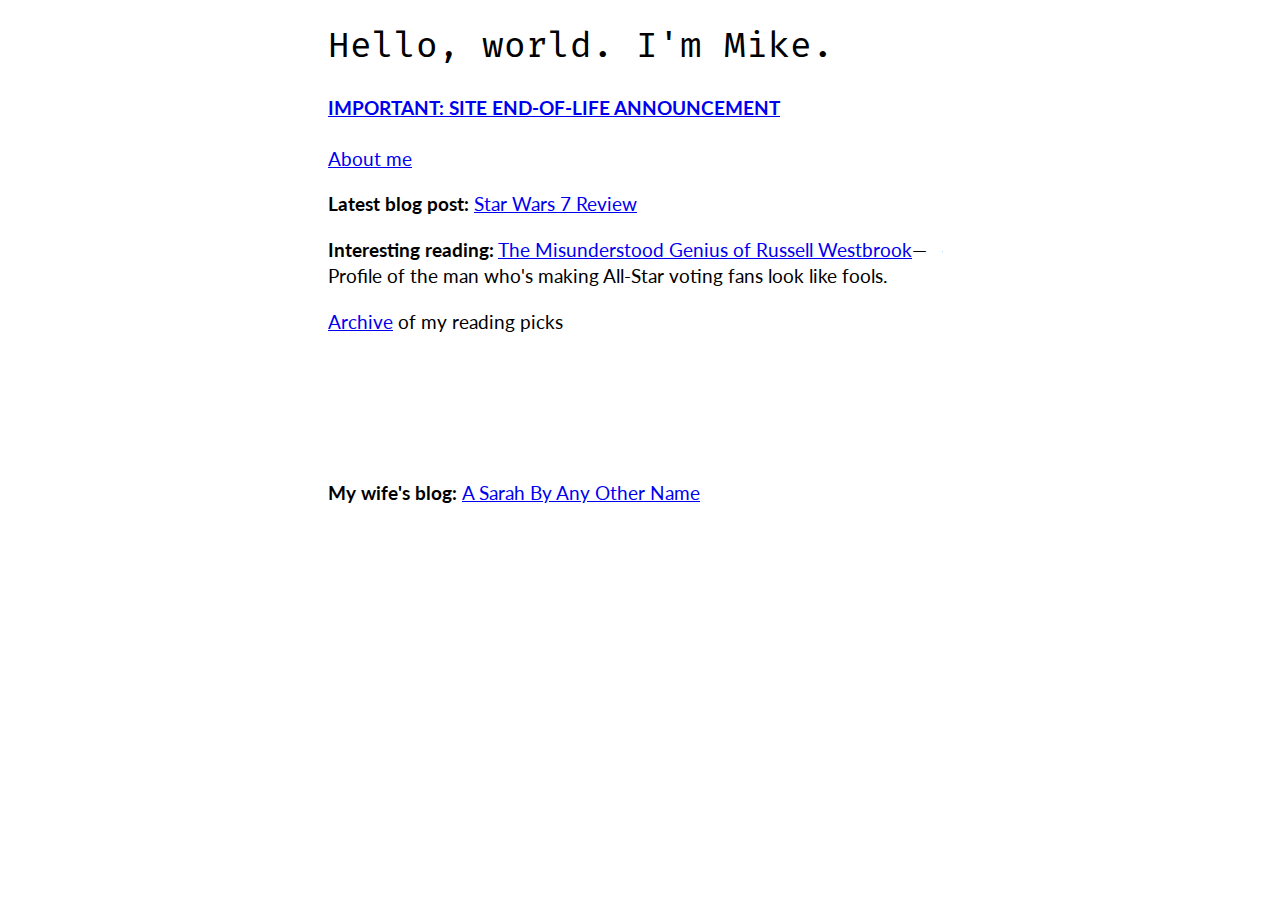
<file: index.html>
<!DOCTYPE html>
<html>

  <head>
    <title>Mike Gore</title>
    <link href='https://fonts.googleapis.com/css?family=Fira+Mono|Lato' rel='stylesheet' type='text/css'>
    <link rel="stylesheet" type="text/css" href="mystyle.css">
    <meta name="viewport" content="width=device-width, initial-scale=1">
  </head>

  <body>
    <h1>Hello, world. I'm Mike.</h1>
    <h2><a href="https://csel.cs.colorado.edu/~gore/eol">IMPORTANT: SITE END-OF-LIFE ANNOUNCEMENT</a></h2>
    <a href="https://csel.cs.colorado.edu/~gore/mike">About me</a>

    <p><b>Latest blog post: </b><a href="http://mikeagore.tumblr.com/post/135520156757/star-wars-episode-vii-review">Star Wars 7 Review</a></p>

    <p><b>Interesting reading:</b>
    <a href="https://www.nytimes.com/2017/02/01/magazine/the-misunderstood-genius-of-russell-westbrook.html">The Misunderstood Genius of Russell Westbrook</a>&mdash;Profile of the man who's making All-Star voting fans look like fools.</p>
    <p><a href="https://csel.cs.colorado.edu/~gore/readingpicks">Archive</a> of my reading picks</p>

    <br>
    <br>
    <br>
    <br>

    <p><b>My wife's blog: </b>
    <a href="http://asarahbyanyothername.blogspot.com">A Sarah By Any Other Name</a></p>

  </body>
</html>
</file>
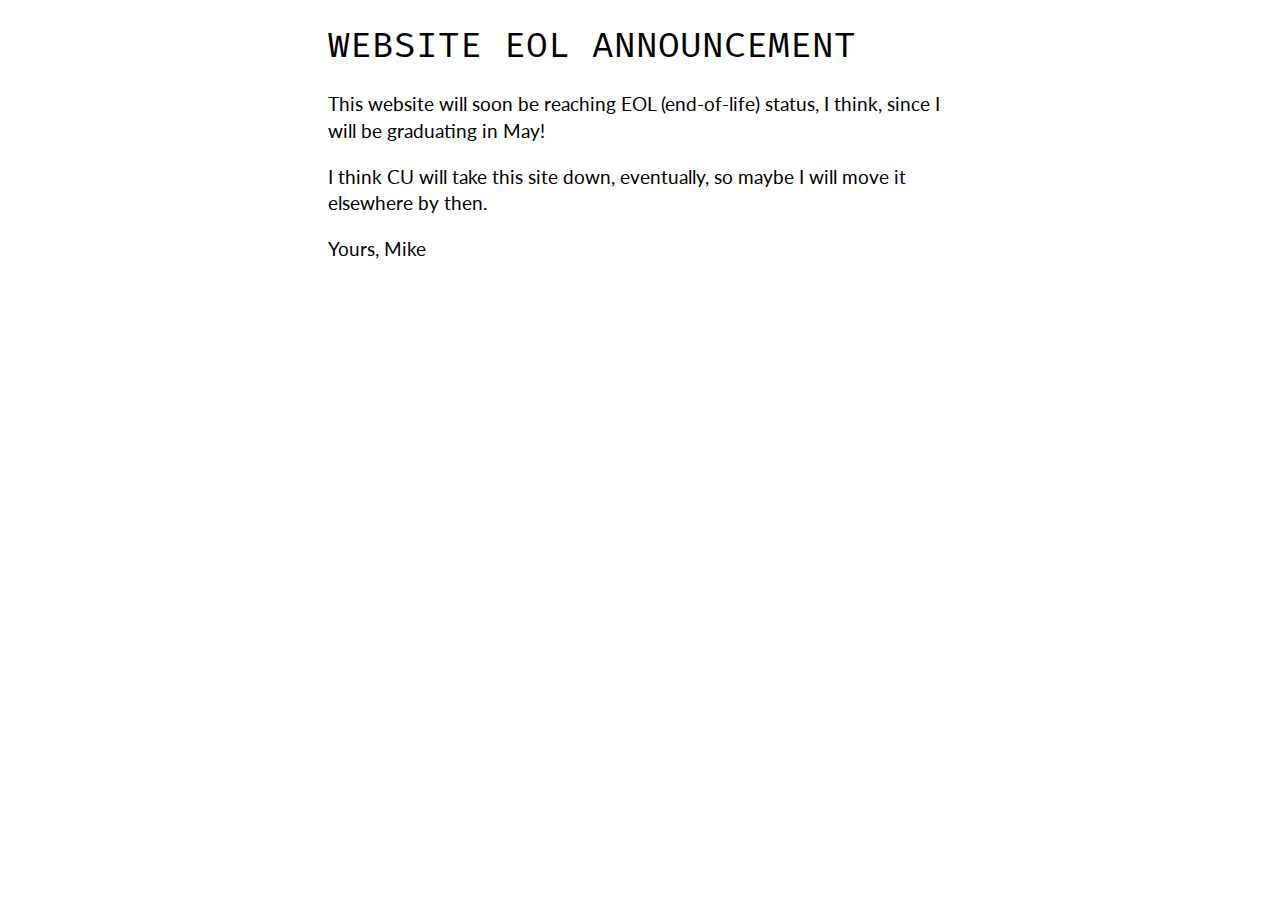
<file: eol.html>
<!DOCTYPE html>
<html>

  <head>
    <title>EOL</title>
    <link rel="stylesheet" type="text/css" href="mystyle.css">
    <link href='https://fonts.googleapis.com/css?family=Fira+Mono|Lato' rel='stylesheet' type='text/css'>
    <meta name="viewport" content="width=device-width, initial-scale=1">
  </head>

  <body>
    <h1>WEBSITE EOL ANNOUNCEMENT</h1>

    <p>This website will soon be reaching EOL (end-of-life) status, I think, since I will be graduating in May!</p>

    <p>I think CU will take this site down, eventually, so maybe I will move it elsewhere by then.</p>

    <p>Yours, Mike</p>
  </body>
</html>
</file>
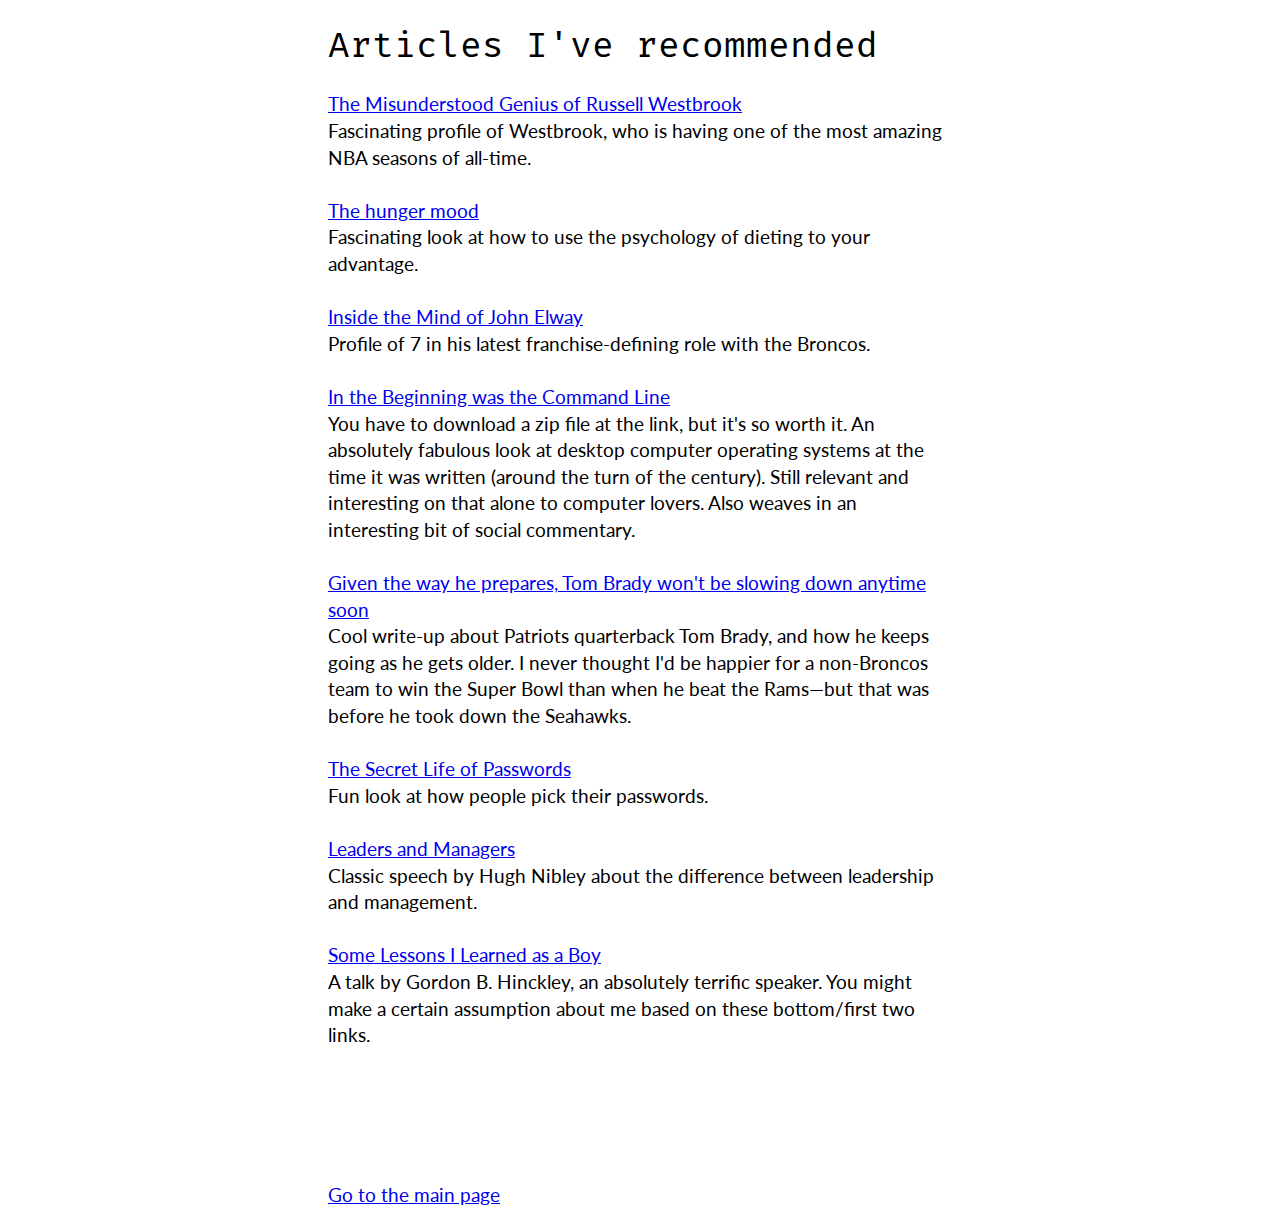
<file: lastgreat.html>
<!DOCTYPE html>
<html>

  <head>
	<title>Reading Recommendations</title>
    <link href='https://fonts.googleapis.com/css?family=Fira+Mono|Lato' rel='stylesheet' type='text/css'>
	<link rel="stylesheet" type="text/css" href="mystyle.css">
	<meta name="viewport" content="width=device-width, initial-scale=1">
  </head>

  <body>
	<h1>Articles I've recommended</h1>

	<a href="https://www.nytimes.com/2017/02/01/magazine/the-misunderstood-genius-of-russell-westbrook.html">The Misunderstood Genius of Russell Westbrook</a><br>Fascinating profile of Westbrook, who is having one of the most amazing NBA seasons of all-time.<br><br>
	<a href="https://aeon.co/essays/hunger-is-psychological-and-dieting-only-makes-it-worse">The hunger mood</a><br>Fascinating look at how to use the psychology of dieting to your advantage.<br><br>
  <a href="http://www.si.com/nfl/2015/01/07/john-elway-denver-broncos">Inside the Mind of John Elway</a><br>Profile of 7 in his latest franchise-defining role with the Broncos.<br><br>
	<a href="http://www.cryptonomicon.com/beginning.html">In the Beginning was the Command Line</a><br>You have to download a zip file at the link, but it's so worth it. An absolutely fabulous look at desktop computer operating systems at the time it was written (around the turn of the century). Still relevant and interesting on that alone to computer lovers. Also weaves in an interesting bit of social commentary.<br><br>
	<a href="http://www.si.com/nfl/2014/12/10/tom-brady-new-england-patriots-age-fitness?page=all">Given the way he prepares, Tom Brady won't be slowing down anytime soon</a><br>Cool write-up about Patriots quarterback Tom Brady, and how he keeps going as he gets older. I never thought I'd be happier for a non-Broncos team to win the Super Bowl than when he beat the Rams&mdash;but that was before he took down the Seahawks.<br><br>
	<a href="http://www.nytimes.com/2014/11/19/magazine/the-secret-life-of-passwords.html?_r=1">The Secret Life of Passwords</a><br>Fun look at how people pick their passwords.<br><br>
	<a href="https://speeches.byu.edu/talks/nibley-hugh_leaders-managers/">Leaders and Managers</a><br>Classic speech by Hugh Nibley about the difference between leadership and management.<br><br>
	<a href="https://www.lds.org/general-conference/1993/04/some-lessons-i-learned-as-a-boy?lang=eng">Some Lessons I Learned as a Boy</a><br>A talk by Gordon B. Hinckley, an absolutely terrific speaker. You might make a certain assumption about me based on these bottom/first two links.<br><br>

	<br>
	<br>
	<br>
	<br>

	<a href="http://csel.cs.colorado.edu/~gore">Go to the main page</a>
  </body>

</html>
</file>
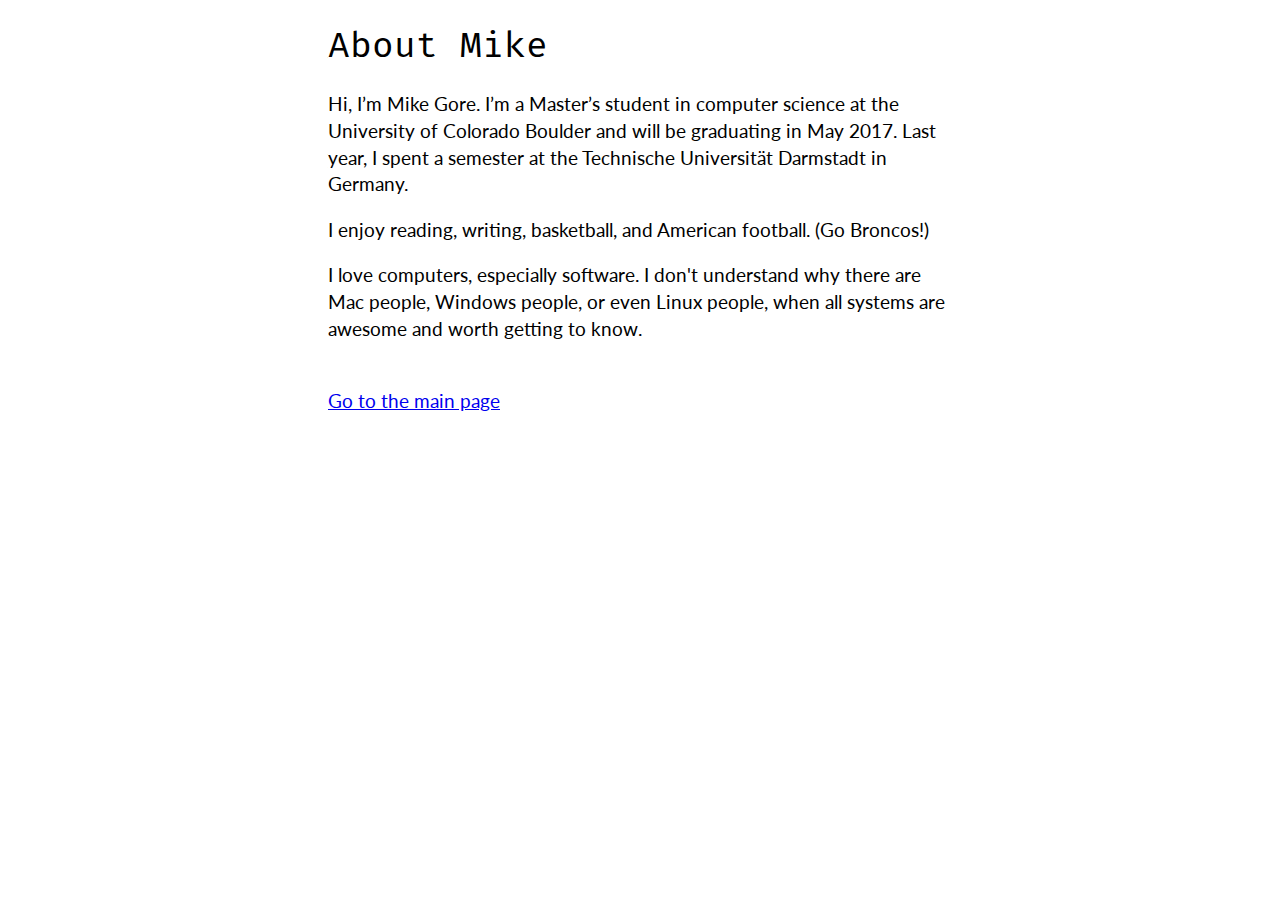
<file: mike.html>
<!DOCTYPE html>
<html>

  <head>
    <title>About Mike Gore</title>
    <link rel="stylesheet" type="text/css" href="mystyle.css">
    <link href='https://fonts.googleapis.com/css?family=Fira+Mono|Lato' rel='stylesheet' type='text/css'>
    <meta name="viewport" content="width=device-width, initial-scale=1">
  </head>

  <body>
    <h1>About Mike</h1>

	  <p>Hi, I&#8217;m Mike Gore. I&#8217;m a Master&#8217;s student in computer science at the University of Colorado Boulder and will be graduating in May 2017. Last year, I spent a semester at the Technische Universit&auml;t Darmstadt in Germany.</p>

	  <p>I enjoy reading, writing, basketball, and American football. (Go Broncos!)</p>
	
	  <p>I love computers, especially software. I don't understand why there are Mac people, Windows people, or even Linux people, when all systems are awesome and worth getting to know.</p>
    
    <br>
    <a href="http://csel.cs.colorado.edu/~gore">Go to the main page</a>

  </body>
</html>
</file>
<file: mystyle.css>
h1 {
	font-family: 'Fira Mono', sans-serif;
	font-size:36px;
	font-weight:400;
    line-height:120%;
}

p, a, body {
    font-family: 'Lato', sans-serif;
	font-size:19px;
    line-height:140%;
}

html {
	max-width: 640px;
	margin: 0 auto;
}

img {
	max-width: 100%;
	width: auto;
	height: auto;
}
</file>
